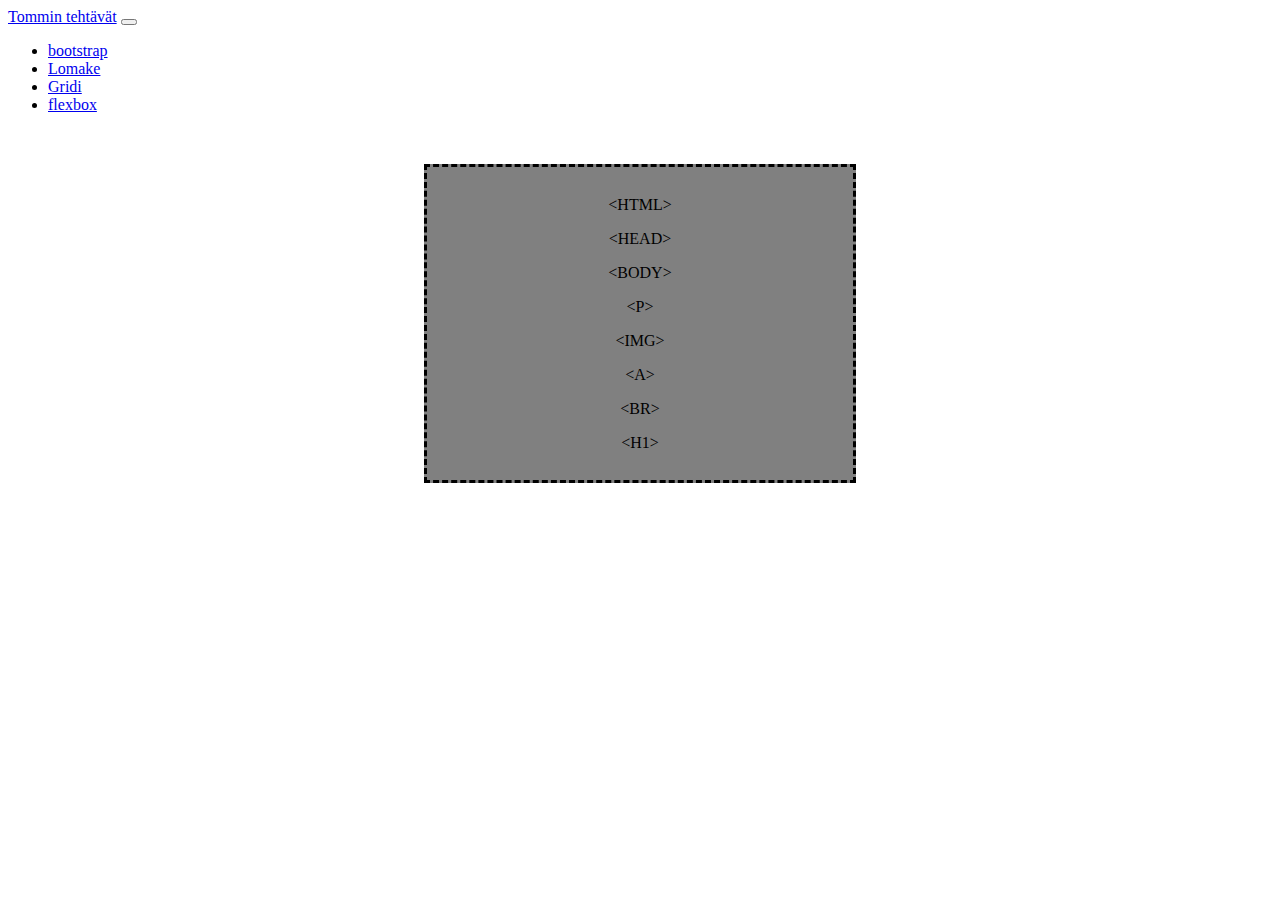
<file: index.html>
<!DOCTYPE html>
<html lang="en">
<head>
    <meta charset="UTF-8">
    <meta name="viewport" content="width=device-width, initial-scale=1.0">
    <link type="text/css" rel="stylesheet" href="index.css">
    <link href="https://cdn.jsdelivr.net/npm/bootstrap@5.3.2/dist/css/bootstrap.min.css" rel="stylesheet"
        integrity="sha384-T3c6CoIi6uLrA9TneNEoa7RxnatzjcDSCmG1MXxSR1GAsXEV/Dwwykc2MPK8M2HN" crossorigin="anonymous">
    <title>Title</title>
</head>
<body>
    <nav class="navbar navbar-expand-lg bg-body-tertiary"  data-bs-theme="dark">
        <div class="container-fluid">
            <a class="navbar-brand" href="#">Tommin tehtävät</a>
            <button class="navbar-toggler" type="button" data-bs-toggle="collapse" data-bs-target="#navbarNav"
                aria-controls="navbarNav" aria-expanded="false" aria-label="Toggle navigation">
                <span class="navbar-toggler-icon"></span>
            </button>
            <div class="collapse navbar-collapse" id="navbarNav">
                <ul class="navbar-nav">
                    <li class="nav-item">
                        <a class="nav-link active" href="index.html">bootstrap</a>
                    </li>
                    <li class="nav-item">
                        <a class="nav-link" href="Lomake.html">Lomake</a>
                    </li>
                    <li class="nav-item">
                        <a class="nav-link" href="gridi.html">Gridi</a>
                    </li>
                    <li class="nav-item">
                        <a class="nav-link" href="flexbox.html">flexbox</a>
                    </li>
                </ul>
            </div>
        </div>
    </nav>

    <div class="tyylit">
    <p>&lt;HTML&gt;</p>
    <p>&lt;HEAD&gt;</p>
    <p>&lt;BODY&gt;</p>
    <p>&lt;P&gt;</p>
    <p>&lt;IMG&gt;</p>
    <p>&lt;A&gt;</p>
    <p>&lt;BR&gt;</p>
    <p>&lt;H1&gt;</p>
    </div>







    <script src="https://cdn.jsdelivr.net/npm/bootstrap@5.3.2/dist/js/bootstrap.bundle.min.js"
            integrity="sha384-C6RzsynM9kWDrMNeT87bh95OGNyZPhcTNXj1NW7RuBCsyN/o0jlpcV8Qyq46cDfL"
            crossorigin="anonymous"></script>
</body>
</html>
</file>
<file: index.css>
.tyylit{
    margin: auto;
    width: 400px;
    border-style:dashed;
    padding: 1%;
    background-color: grey;
    margin-top: 50px;
    text-align: center;
}
</file>
